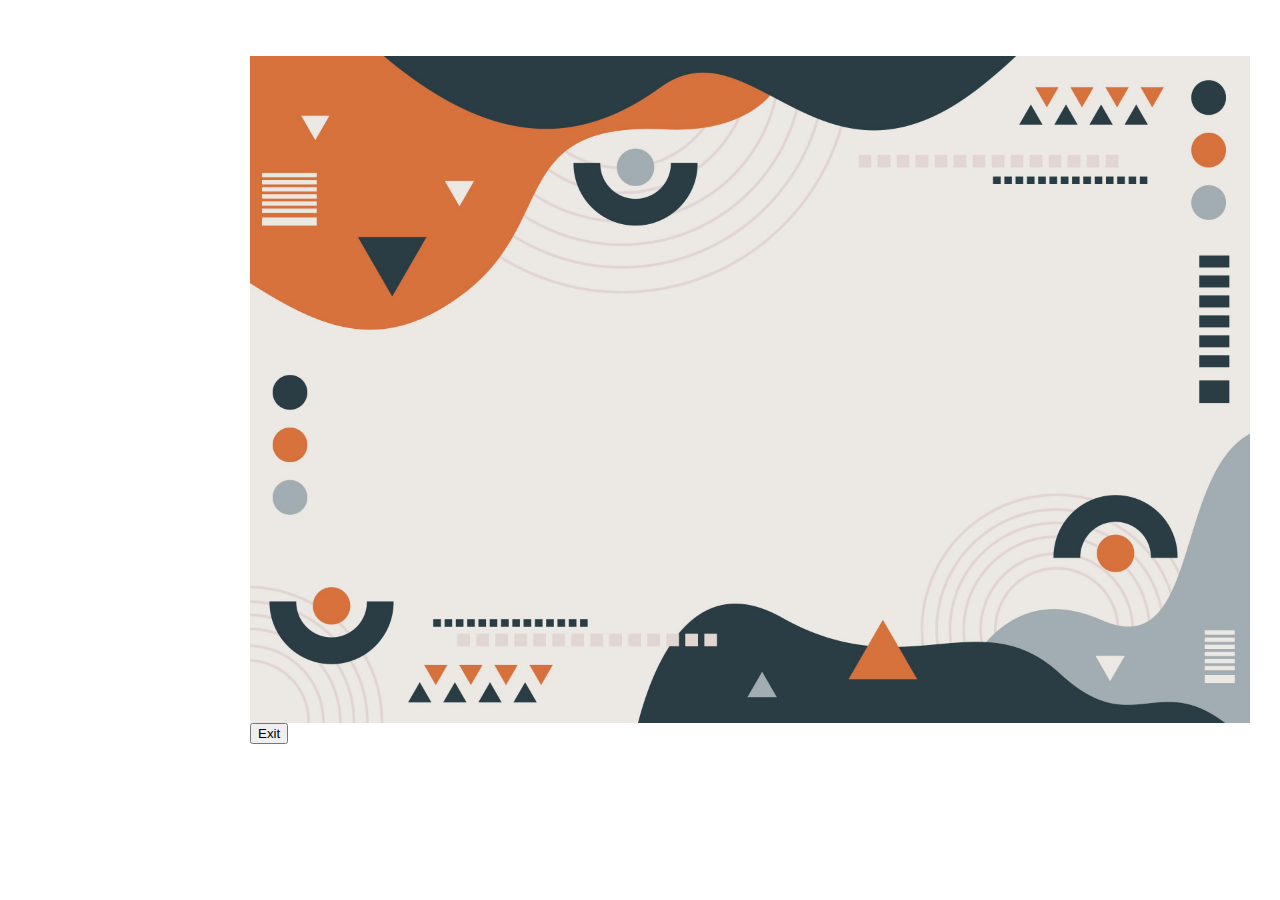
<file: game.html>
<!DOCTYPE html>
<html lang="en">
<head>
    <meta charset="UTF-8">
    <meta name="viewport" content="width=device-width, initial-scale=1.0">
    <title>Document</title>
    <link rel="stylesheet" href="css/game.css">
</head>
<body>
    <div class="content">
        <img src="assets/background.jpg" alt="">
        <button class="exitbtn" id="exitbtn">Exit</button>
    </div>

    <script src="js/main.js"></script>
</body>
</html>
</file>
<file: css/game.css>
body {
    display: flex;
    justify-content: center;
    align-items: center;
    width: 1000px;
    height: 600px;
    margin-top: 100px;
    margin-left: 250px;
}

.content img{
    display: flex;
    justify-content: center;
    align-items: center;
    width: 100%;
    height: 100%;
}
</file>
